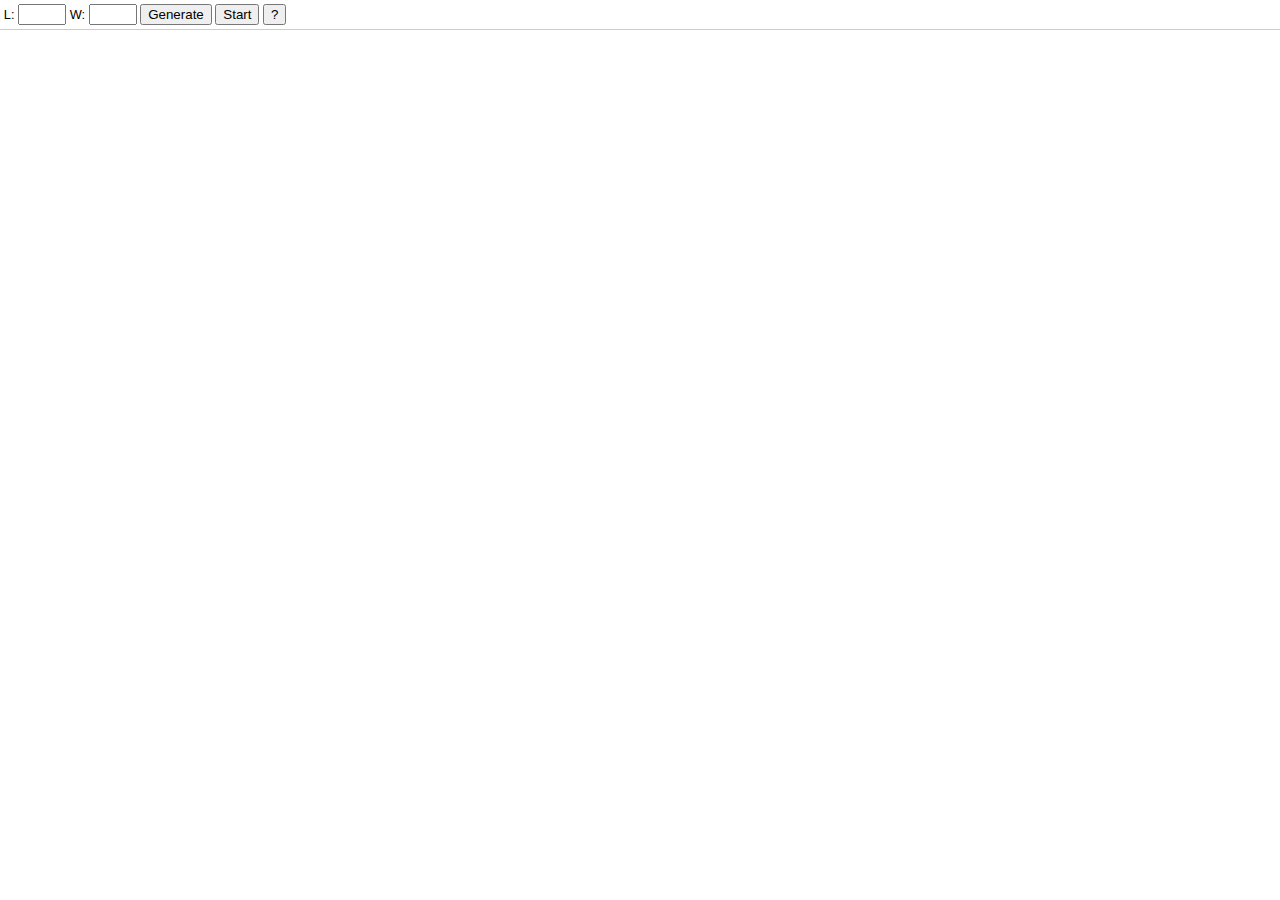
<file: index.html>
<!DOCTYPE html>
<html>
<head>
  <meta charset="utf-8">
  <meta name="viewport" content="width=device-width">
  <title>Game of Life</title>
  <link rel="stylesheet" href="css/qunit.css">
  <link rel="stylesheet" href="css/styles.css">
</head>
<body>
  <div class="controls">
    <label>L:</label> <input type="text" id="length">
    <label>W:</label> <input type="text" id="width">
    <button id="generate">Generate</button>
    <button id="start">Start</button>
    <button id="help">?</button>
  </div>
  <div class="board"></div>
  <script src="js/jquery.js"></script>
  <script src="js/gol.js"></script>
  <script src="js/golUi.js"></script>
</body>
</html>
</file>
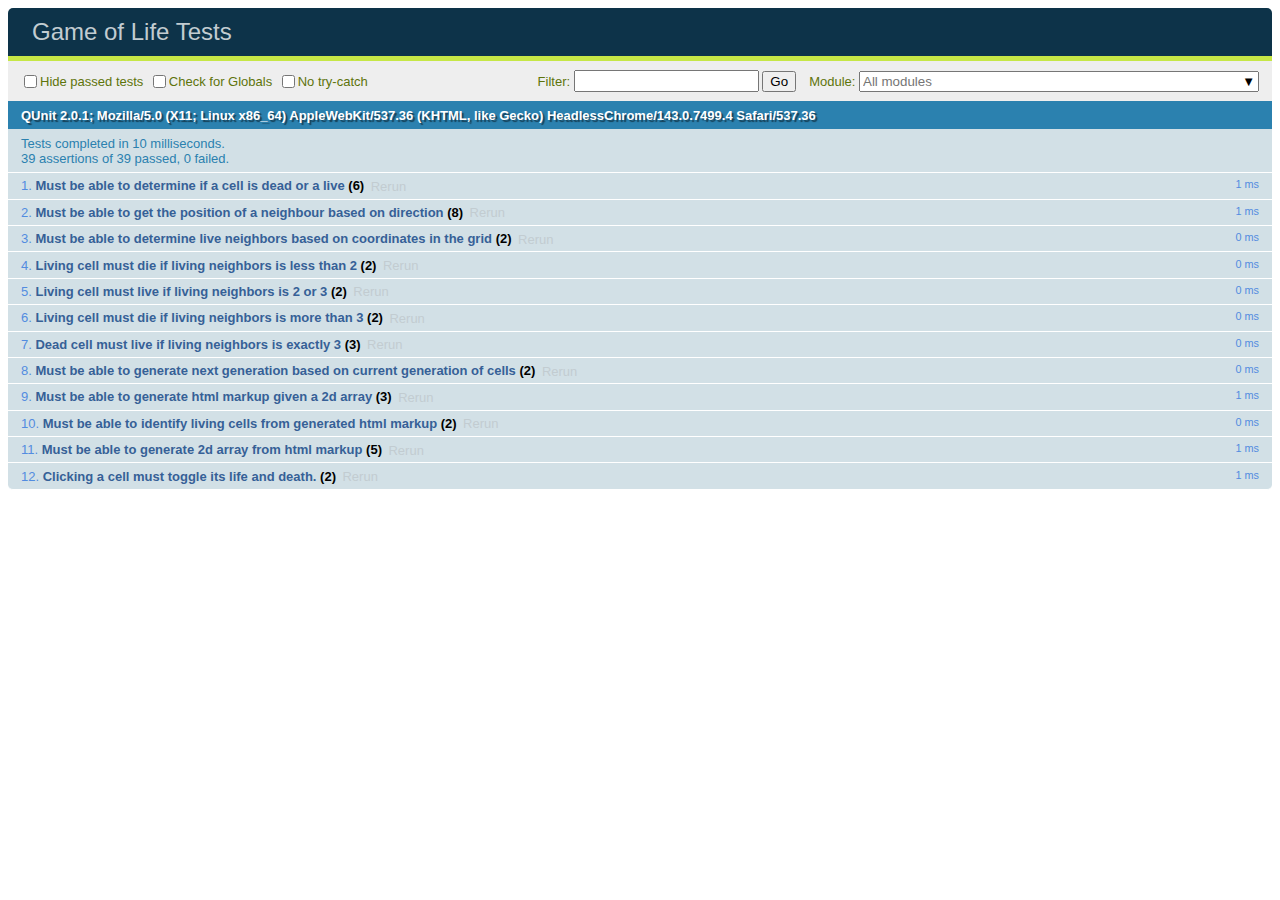
<file: tests.html>
<!DOCTYPE html>
<html>
<head>
  <meta charset="utf-8">
  <meta name="viewport" content="width=device-width">
  <title>Game of Life Tests</title>
  <link rel="stylesheet" href="css/qunit.css">
</head>
<body>
  <div id="qunit"></div>
  <div id="qunit-fixture"></div>
  <script src="js/qunit.js"></script>
  <script src="js/jquery.js"></script>
  <script src="js/gol.js"></script>
  <script src="js/golUi.js"></script>
  <script src="js/golTest.js"></script>
  <script src="js/golUiTest.js"></script>
</body>
</html>
</file>
<file: css/styles.css>
body {
  padding: 0;
  margin: 0;
  font-family: 'verdana', 'arial', sans-serif;
  font-size: .8em;
}

.controls {
    padding: .3em;
    border-bottom: 1px solid #ccc;
    position: fixed;
    top: 0;
    background-color: #fff;
    width: 100%;
    min-height: 1.7em;
}

input[type="text"] {
  width: 3em;
}

.board {
  width: 100%;
  height: 100%;
  padding: 0;
  margin-top: 2.2em;
}

.row {
  padding: 0;
  margin: 0;
  height: 1em;
}

.cell {
  width: 1em;
  height: 1em;
  border-top: 1px solid #ccc;
  border-left: 1px solid #ccc;
  display: inline-block;
}

.cell:last-child {
  border-right: 1px solid #ccc;
}

.row:last-child .cell {
  border-bottom: 1px solid #ccc;
}

.alive {
  background-color: #000;
}
</file>
<file: css/qunit.css>
/*!
 * QUnit 2.0.1
 * https://qunitjs.com/
 *
 * Copyright jQuery Foundation and other contributors
 * Released under the MIT license
 * https://jquery.org/license
 *
 * Date: 2016-07-23T19:39Z
 */

/** Font Family and Sizes */

#qunit-tests, #qunit-header, #qunit-banner, #qunit-testrunner-toolbar, #qunit-filteredTest, #qunit-userAgent, #qunit-testresult {
	font-family: "Helvetica Neue Light", "HelveticaNeue-Light", "Helvetica Neue", Calibri, Helvetica, Arial, sans-serif;
}

#qunit-testrunner-toolbar, #qunit-filteredTest, #qunit-userAgent, #qunit-testresult, #qunit-tests li { font-size: small; }
#qunit-tests { font-size: smaller; }


/** Resets */

#qunit-tests, #qunit-header, #qunit-banner, #qunit-filteredTest, #qunit-userAgent, #qunit-testresult, #qunit-modulefilter {
	margin: 0;
	padding: 0;
}


/** Header (excluding toolbar) */

#qunit-header {
	padding: 0.5em 0 0.5em 1em;

	color: #8699A4;
	background-color: #0D3349;

	font-size: 1.5em;
	line-height: 1em;
	font-weight: 400;

	border-radius: 5px 5px 0 0;
}

#qunit-header a {
	text-decoration: none;
	color: #C2CCD1;
}

#qunit-header a:hover,
#qunit-header a:focus {
	color: #FFF;
}

#qunit-banner {
	height: 5px;
}

#qunit-filteredTest {
	padding: 0.5em 1em 0.5em 1em;
	color: #366097;
	background-color: #F4FF77;
}

#qunit-userAgent {
	padding: 0.5em 1em 0.5em 1em;
	color: #FFF;
	background-color: #2B81AF;
	text-shadow: rgba(0, 0, 0, 0.5) 2px 2px 1px;
}


/** Toolbar */

#qunit-testrunner-toolbar {
	padding: 0.5em 1em 0.5em 1em;
	color: #5E740B;
	background-color: #EEE;
}

#qunit-testrunner-toolbar .clearfix {
	height: 0;
	clear: both;
}

#qunit-testrunner-toolbar label {
	display: inline-block;
}

#qunit-testrunner-toolbar input[type=checkbox],
#qunit-testrunner-toolbar input[type=radio] {
	margin: 3px;
	vertical-align: -2px;
}

#qunit-testrunner-toolbar input[type=text] {
	box-sizing: border-box;
	height: 1.6em;
}

.qunit-url-config,
.qunit-filter,
#qunit-modulefilter {
	display: inline-block;
	line-height: 2.1em;
}

.qunit-filter,
#qunit-modulefilter {
	float: right;
	position: relative;
	margin-left: 1em;
}

.qunit-url-config label {
	margin-right: 0.5em;
}

#qunit-modulefilter-search {
	box-sizing: border-box;
	width: 400px;
}

#qunit-modulefilter-search-container:after {
	position: absolute;
	right: 0.3em;
	content: "\25bc";
	color: black;
}

#qunit-modulefilter-dropdown {
	/* align with #qunit-modulefilter-search */
	box-sizing: border-box;
	width: 400px;
	position: absolute;
	right: 0;
	top: 50%;
	margin-top: 0.8em;

	border: 1px solid #D3D3D3;
	border-top: none;
	border-radius: 0 0 .25em .25em;
	color: #000;
	background-color: #F5F5F5;
	z-index: 99;
}

#qunit-modulefilter-dropdown a {
	color: inherit;
	text-decoration: none;
}

#qunit-modulefilter-dropdown .clickable.checked {
	font-weight: bold;
	color: #000;
	background-color: #D2E0E6;
}

#qunit-modulefilter-dropdown .clickable:hover {
	color: #FFF;
	background-color: #0D3349;
}

#qunit-modulefilter-actions {
	display: block;
	overflow: auto;

	/* align with #qunit-modulefilter-dropdown-list */
	font: smaller/1.5em sans-serif;
}

#qunit-modulefilter-dropdown #qunit-modulefilter-actions > * {
	box-sizing: border-box;
	max-height: 2.8em;
	display: block;
	padding: 0.4em;
}

#qunit-modulefilter-dropdown #qunit-modulefilter-actions > button {
	float: right;
	font: inherit;
}

#qunit-modulefilter-dropdown #qunit-modulefilter-actions > :last-child {
	/* insert padding to align with checkbox margins */
	padding-left: 3px;
}

#qunit-modulefilter-dropdown-list {
	max-height: 200px;
	overflow-y: auto;
	margin: 0;
	border-top: 2px groove threedhighlight;
	padding: 0.4em 0 0;
	font: smaller/1.5em sans-serif;
}

#qunit-modulefilter-dropdown-list li {
	white-space: nowrap;
	overflow: hidden;
	text-overflow: ellipsis;
}

#qunit-modulefilter-dropdown-list .clickable {
	display: block;
	padding-left: 0.15em;
}


/** Tests: Pass/Fail */

#qunit-tests {
	list-style-position: inside;
}

#qunit-tests li {
	padding: 0.4em 1em 0.4em 1em;
	border-bottom: 1px solid #FFF;
	list-style-position: inside;
}

#qunit-tests > li {
	display: none;
}

#qunit-tests li.running,
#qunit-tests li.pass,
#qunit-tests li.fail,
#qunit-tests li.skipped {
	display: list-item;
}

#qunit-tests.hidepass {
	position: relative;
}

#qunit-tests.hidepass li.running,
#qunit-tests.hidepass li.pass {
	visibility: hidden;
	position: absolute;
	width:   0;
	height:  0;
	padding: 0;
	border:  0;
	margin:  0;
}

#qunit-tests li strong {
	cursor: pointer;
}

#qunit-tests li.skipped strong {
	cursor: default;
}

#qunit-tests li a {
	padding: 0.5em;
	color: #C2CCD1;
	text-decoration: none;
}

#qunit-tests li p a {
	padding: 0.25em;
	color: #6B6464;
}
#qunit-tests li a:hover,
#qunit-tests li a:focus {
	color: #000;
}

#qunit-tests li .runtime {
	float: right;
	font-size: smaller;
}

.qunit-assert-list {
	margin-top: 0.5em;
	padding: 0.5em;

	background-color: #FFF;

	border-radius: 5px;
}

.qunit-source {
	margin: 0.6em 0 0.3em;
}

.qunit-collapsed {
	display: none;
}

#qunit-tests table {
	border-collapse: collapse;
	margin-top: 0.2em;
}

#qunit-tests th {
	text-align: right;
	vertical-align: top;
	padding: 0 0.5em 0 0;
}

#qunit-tests td {
	vertical-align: top;
}

#qunit-tests pre {
	margin: 0;
	white-space: pre-wrap;
	word-wrap: break-word;
}

#qunit-tests del {
	color: #374E0C;
	background-color: #E0F2BE;
	text-decoration: none;
}

#qunit-tests ins {
	color: #500;
	background-color: #FFCACA;
	text-decoration: none;
}

/*** Test Counts */

#qunit-tests b.counts                       { color: #000; }
#qunit-tests b.passed                       { color: #5E740B; }
#qunit-tests b.failed                       { color: #710909; }

#qunit-tests li li {
	padding: 5px;
	background-color: #FFF;
	border-bottom: none;
	list-style-position: inside;
}

/*** Passing Styles */

#qunit-tests li li.pass {
	color: #3C510C;
	background-color: #FFF;
	border-left: 10px solid #C6E746;
}

#qunit-tests .pass                          { color: #528CE0; background-color: #D2E0E6; }
#qunit-tests .pass .test-name               { color: #366097; }

#qunit-tests .pass .test-actual,
#qunit-tests .pass .test-expected           { color: #999; }

#qunit-banner.qunit-pass                    { background-color: #C6E746; }

/*** Failing Styles */

#qunit-tests li li.fail {
	color: #710909;
	background-color: #FFF;
	border-left: 10px solid #EE5757;
	white-space: pre;
}

#qunit-tests > li:last-child {
	border-radius: 0 0 5px 5px;
}

#qunit-tests .fail                          { color: #000; background-color: #EE5757; }
#qunit-tests .fail .test-name,
#qunit-tests .fail .module-name             { color: #000; }

#qunit-tests .fail .test-actual             { color: #EE5757; }
#qunit-tests .fail .test-expected           { color: #008000; }

#qunit-banner.qunit-fail                    { background-color: #EE5757; }

/*** Skipped tests */

#qunit-tests .skipped {
	background-color: #EBECE9;
}

#qunit-tests .qunit-skipped-label {
	background-color: #F4FF77;
	display: inline-block;
	font-style: normal;
	color: #366097;
	line-height: 1.8em;
	padding: 0 0.5em;
	margin: -0.4em 0.4em -0.4em 0;
}

/** Result */

#qunit-testresult {
	padding: 0.5em 1em 0.5em 1em;

	color: #2B81AF;
	background-color: #D2E0E6;

	border-bottom: 1px solid #FFF;
}
#qunit-testresult .module-name {
	font-weight: 700;
}

/** Fixture */

#qunit-fixture {
	position: absolute;
	top: -10000px;
	left: -10000px;
	width: 1000px;
	height: 1000px;
}
</file>
